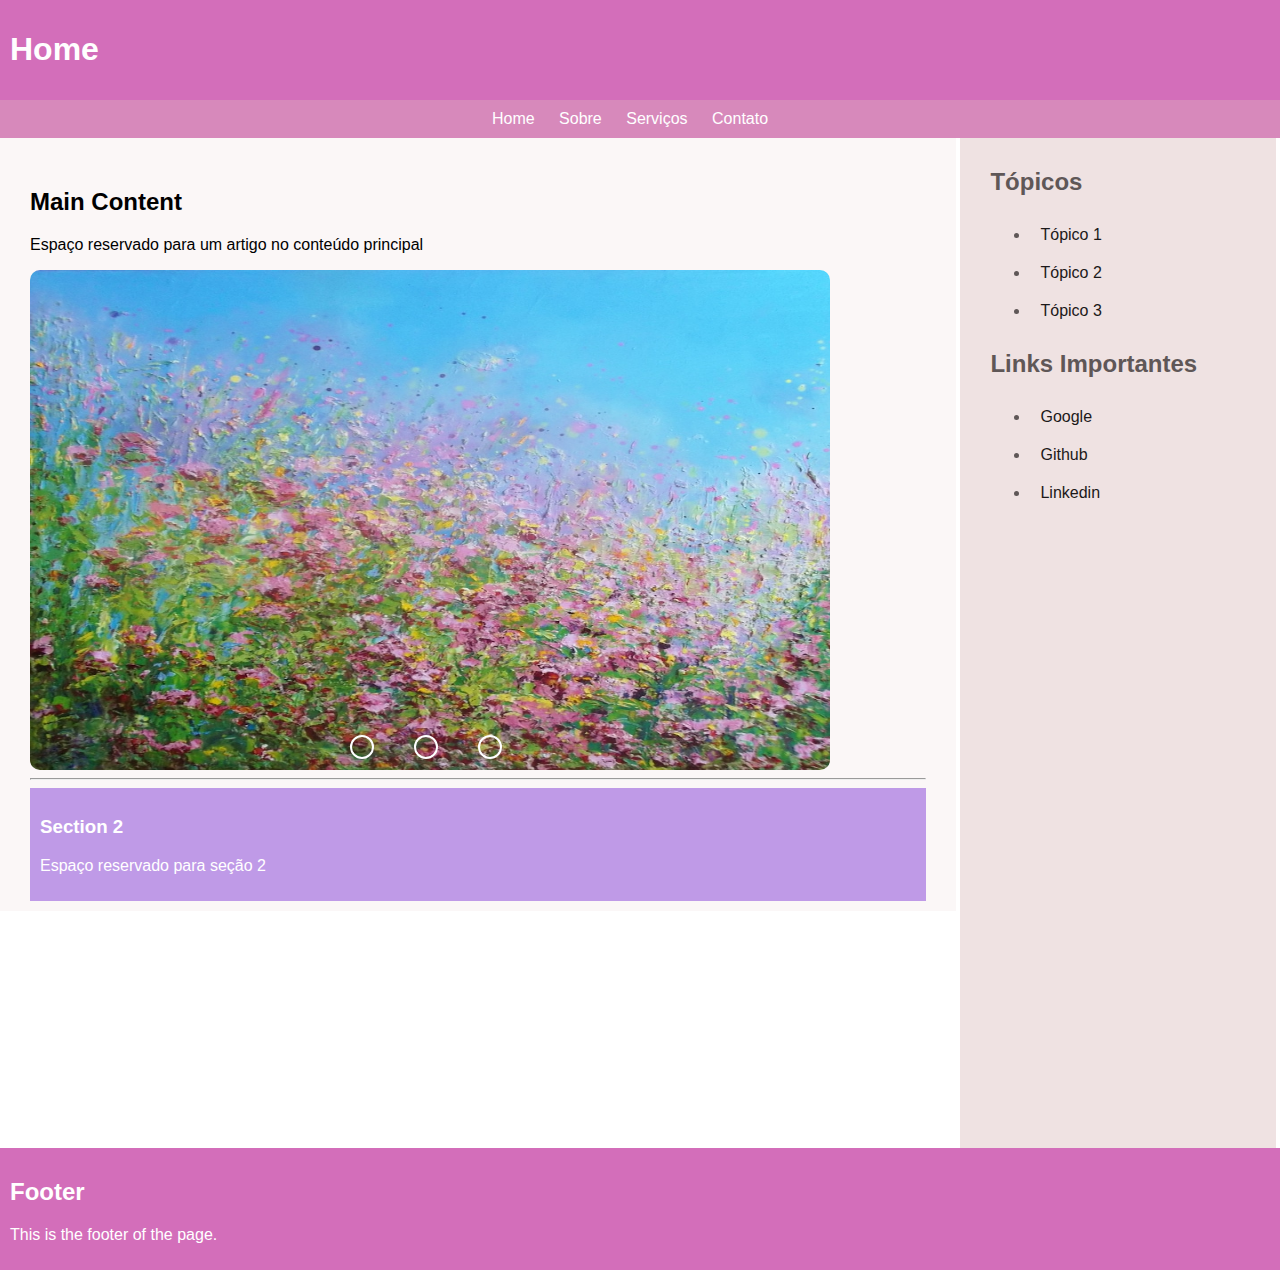
<file: index.html>
<html lang="pt-br">

<head>
    <meta charset="UTF-8">
    <meta name="viewport" content="width=device-width, initial-scale=1.0">
    <title>Projeto HTML</title>
    <link rel="stylesheet" href="./css/style.css">
    <link rel="stylesheet" href="./css/slider.css">
</head>

<body>
    <header>
        <h1>Home</h1>
    </header>

    <nav class="menu_nav">
        <ul class="menu_nav_list">
            <li class="menu_nav_item"><a href="index.html">Home</a></li>
            <li class="menu_nav_item"><a href="sobre.html">Sobre</a></li>
            <li class="menu_nav_item"><a href="services.html">Serviços</a></li>
            <li class="menu_nav_item"><a href="contato.html">Contato</a></li>
        </ul>
    </nav>


    <main>
        <h2>Main Content</h2>

        <article>
            <p>Espaço reservado para um artigo no conteúdo principal</p>
        </article>

        <section>
            <div class="slider">

                <div class="slides">
                    <input type="radio" name="radio-btn" id="radio1">
                    <input type="radio" name="radio-btn" id="radio2">
                    <input type="radio" name="radio-btn" id="radio3">

                    <div class="slide first">
                        <img src="./img/um.jpg" alt="">
                    </div>
                    <div class="slide">
                        <img src="./img/dois.jpg" alt="">
                    </div>
                    <div class="slide">
                        <img src="./img/tres.jpg" alt="">
                    </div>
                </div>

                <div class="navigation-bar">
                    <label class="manual-btn" for="radio1"></label>
                    <label class="manual-btn" for="radio2"></label>
                    <label class="manual-btn" for="radio3"></label>
                </div>

            </div>
        </section>
        <hr>
        <section class="section section_space_type_2">
            <h3>Section 2</h3>
            <p>Espaço reservado para seção 2</p>
        </section>
    </main>
    <aside>
        <h2>Tópicos</h2>
        <ul>
            <li class="menu-item-aside"><a  href="">Tópico 1</a></li>
            <li class="menu-item-aside"><a  href="">Tópico 2</a></li>
            <li class="menu-item-aside"><a  href="">Tópico 3</a></li>
        </ul>

        <h2>Links Importantes</h2>
        <ul>

            <li class="menu-item-aside"><a href="https://www.google.com" target="_blank">Google</a></li>
            <li class="menu-item-aside"><a href="https://www.github.com" target="_blank">Github</a></li>
            <li class="menu-item-aside"><a href="https://www.linkedin.com" target="_blank">Linkedin</a></li>
        </ul>
    </aside>
    <footer>
        <h2>Footer</h2>
        <p>This is the footer of the page.</p>
    </footer>
</body>

</html>
</file>
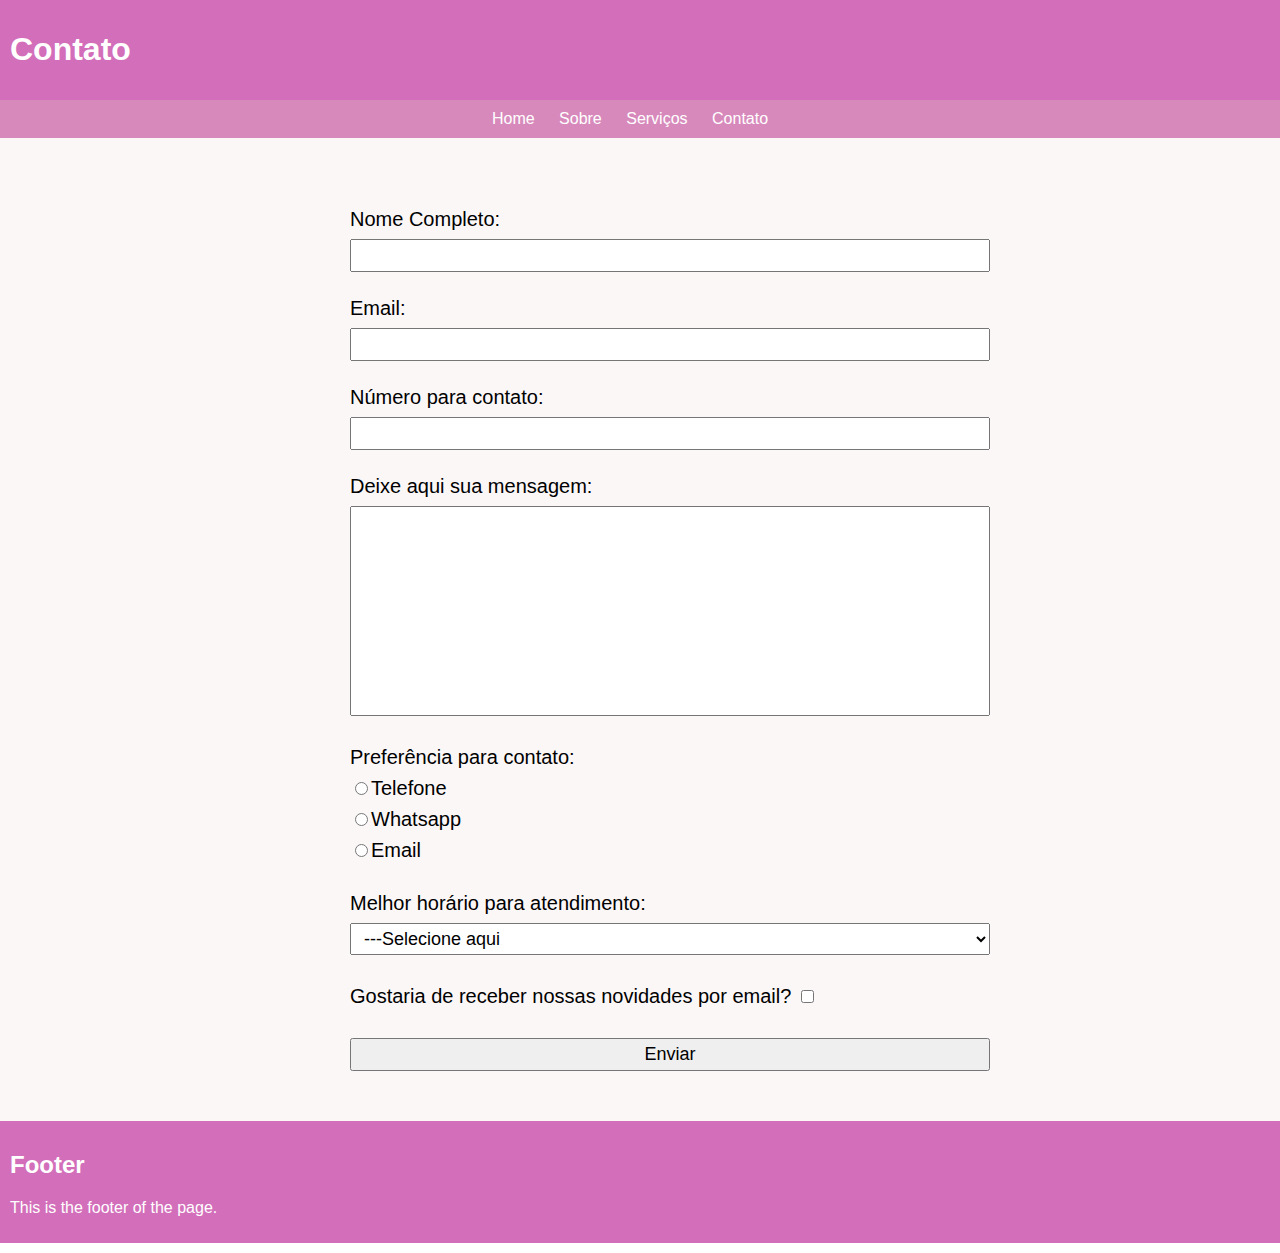
<file: contato.html>
<!DOCTYPE html>
<html lang="en">

<head>
    <meta charset="UTF-8">
    <meta name="viewport" content="width=device-width, initial-scale=1.0">
    <title>Document</title>
    <link rel="stylesheet" href="./css/style.css">
    <link rel="stylesheet" href="./css/contact.css">
</head>

<body>
    <header class="home_header">
        <h1>Contato</h1>
    </header>
    <nav class="menu_nav">
        <ul class="menu_nav_list">
            <li class="menu_nav_item"><a href="index.html">Home</a></li>
            <li class="menu_nav_item"><a href="sobre.html">Sobre</a></li>
            <li class="menu_nav_item"><a href="services.html">Serviços</a></li>
            <li class="menu_nav_item"><a href="contato.html">Contato</a></li>
        </ul>
    </nav>

    <main class="main-contact">
        <form class="form-contact">
            <label class="entry-label" for="name">Nome Completo:</label>
            <input class="entry" type="text" name="" id="name" required>

            <label class="entry-label" for="email">Email:</label>
            <input class="entry" type="email" name="" id="email" required>

            <label class="entry-label" for="phone">Número para contato:</label>
            <input class="entry" type="tel" name="" id="phone" required>

            <label class="entry-label" for="message">Deixe aqui sua mensagem:</label>
            <textarea class="entry" name="" id="message" cols="30" rows="10"></textarea>

            <div class="div-entry">
                <p class="entry-label"> Preferência para contato:</p>
                
                <label class="entry-label" for="phone-choice"><input type="radio" name="contact-choice"
                        id="phone-choice">Telefone</label>

                <label class="entry-label" for="whatsapp-choice" lang="en"><input type="radio" name="contact-choice"
                        id="whatsapp-choice">Whatsapp</label>

                 <label class="entry-label" for="email-choice"><input type="radio" name="contact-choice"
                        id="email-choice">Email</label>
            </div>
            <label class="entry-label" for="day-period">Melhor horário para atendimento:</label>
            <select class="entry" name="day-period" id="">
                <option value="none">---Selecione aqui</option>
                <option value="morning">Manhã</option>
                <option value="afternoon">Tarde</option>
                <option value="evening">Noite</option>
            </select>

            <label for="check-mailing" class="entry-label" id="checkbox">Gostaria de receber nossas novidades por email?
                <input type="checkbox" name="" id="check-mailing"></label>

            <input class="entry" type="submit" value="Enviar">
        </form>
    </main>


</body>
<footer>
    <h2>Footer</h2>
    <p>This is the footer of the page.</p>
</footer>
</html>
</file>
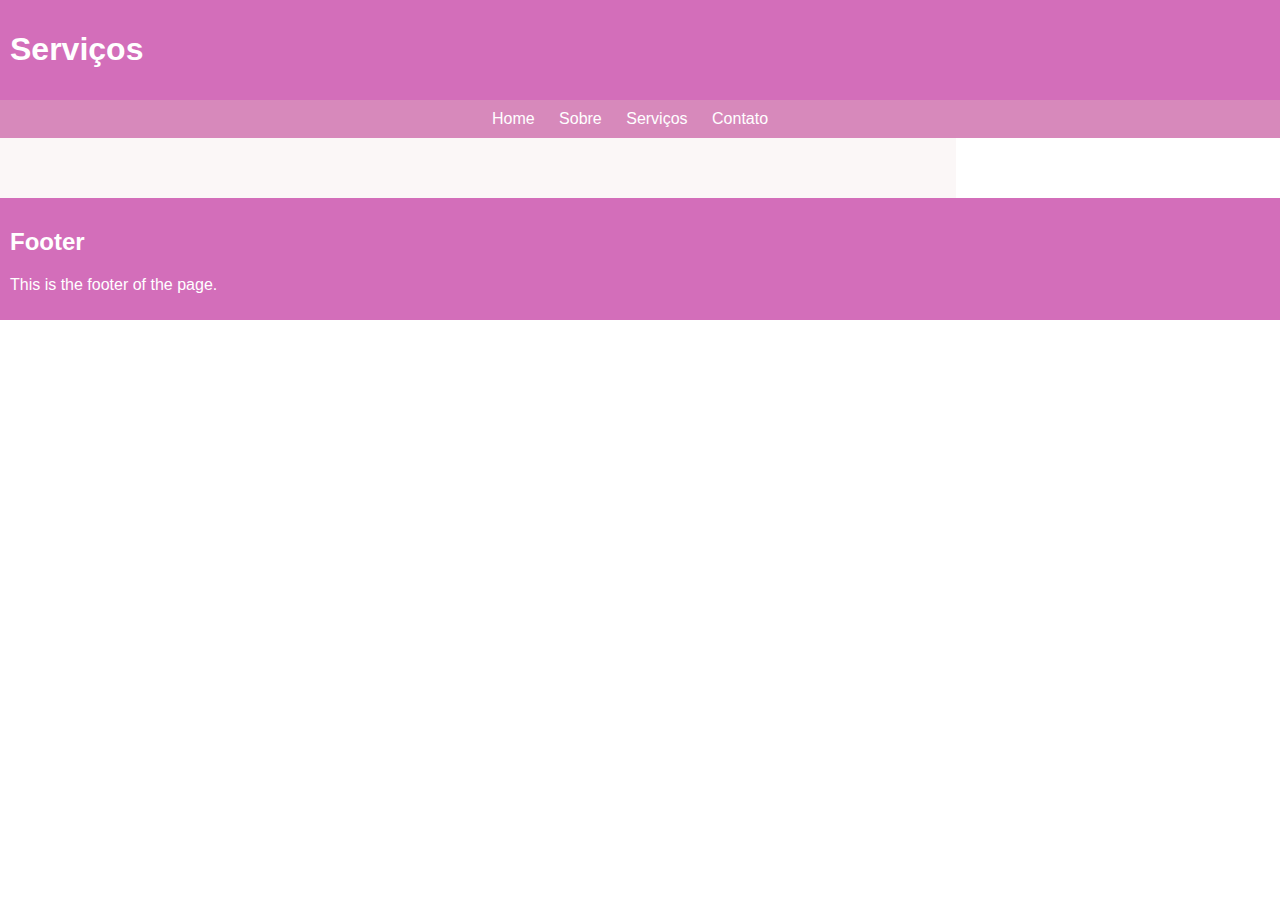
<file: services.html>
<!DOCTYPE html>
<html lang="en">
<head>
    <meta charset="UTF-8">
    <meta name="viewport" content="width=device-width, initial-scale=1.0">
    <title>Projeto HTML</title>
    <link rel="stylesheet" href="./css/style.css">
</head>
<body>
    <header>
        <h1>Serviços</h1>
    </header>
    <nav class="menu_nav">
        <ul class="menu_nav_list">
            <li class="menu_nav_item"><a href="index.html">Home</a></li>
            <li class="menu_nav_item"><a href="sobre.html">Sobre</a></li>
            <li class="menu_nav_item"><a href="services.html">Serviços</a></li>
            <li class="menu_nav_item"><a href="contato.html">Contato</a></li>
        </ul>
    </nav>
</body>

<main>
    <h2></h2>
    <p>    </p>
</main>
<!--<aside>
    <h2></h2>
    <p>   </p>
</aside>-->

<footer>
    <h2>Footer</h2>
    <p>This is the footer of the page.</p>
</footer>
</html>
</file>
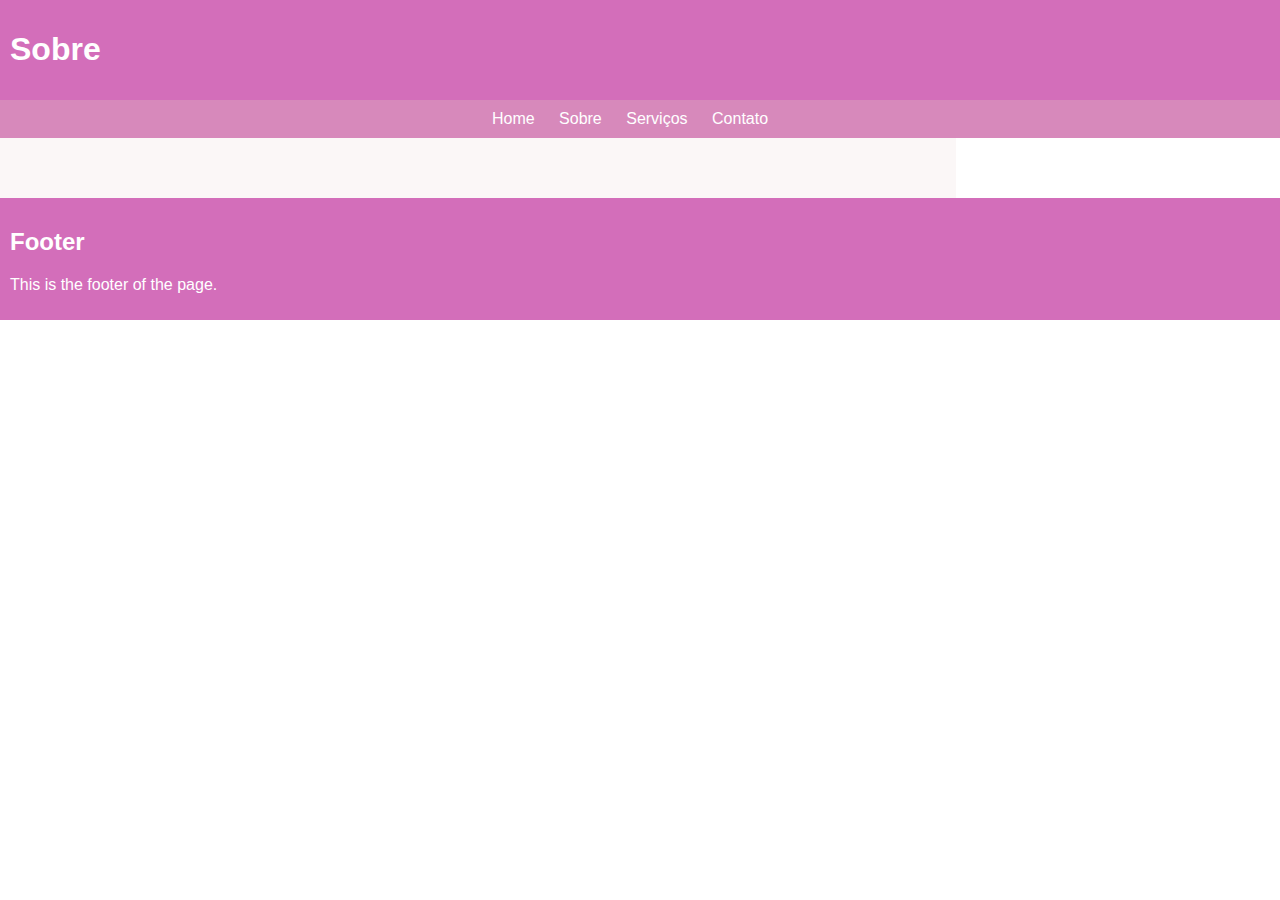
<file: sobre.html>
<!DOCTYPE html>
<html lang="en">

<head>
    <meta charset="UTF-8">
    <meta name="viewport" content="width=device-width, initial-scale=1.0">
    <title>Document</title>
    <link rel="stylesheet" href="./css/style.css">
</head>

<body>
    <header class="home_header">
        <h1>Sobre</h1>
    </header>
    <nav class="menu_nav">
        <ul class="menu_nav_list">
            <li class="menu_nav_item"><a href="index.html">Home</a></li>
            <li class="menu_nav_item"><a href="sobre.html">Sobre</a></li>
            <li class="menu_nav_item"><a href="services.html">Serviços</a></li>
            <li class="menu_nav_item"><a href="contato.html">Contato</a></li>
        </ul>
    </nav>

</body>
<main>
    <h2></h2>
    <p>    </p>
</main>
<!--<aside>
    <h2></h2>
    <p>   </p>
</aside>-->

<footer>
    <h2>Footer</h2>
    <p>This is the footer of the page.</p>
</footer>

</html>
</file>
<file: css/style.css>
.menu_nav{
    background-color: #d789bb;
    color: #fff;
    padding: 10px;
    text-align: center;
}

.menu_nav_list{
    list-style-type: none;
    margin: 0;
    padding: 0;
}

.menu_nav_item{
    display: inline;
    margin-right: 20px;
}

nav ul li a {
    color: #fff;
    text-decoration: none;
}

body {
    font-family: Arial, sans-serif;
    margin: 0;
    padding: 0;
}

header,
footer {
    background-color: #d36eba;
    color: #fff;
    padding: 10px;
    width: 100%;
}

main,
aside {
    display: inline-block;
    vertical-align: top;
    width: 45%;
    padding: 30px;
    padding-bottom: 10px;
}

main {
    background-color: #fbf7f7;
    width: 70%;
}

aside {
    background-color: #efe2e2;
    width: 20%;
    height: 110%;
    padding-top: 10px;
    padding-bottom: 10px;
    
    color: #5f5757;
}

.section_space_type_1{
    background-color: #333;
}

.section_space_type_2{
    color:#fff;
    padding: 10px;
    background-color: rgb(191, 154, 231);
}

/* .section{
   
} */

.home_header{
    display: flex;
    margin-right: 20px;
    color:#fff;
    text-decoration: none;
}

.menu-item-aside a{
    color:#1c1919;
    text-decoration: none;
    list-style-type: none;
}

.menu-item-aside{
    padding: 10px;
   
}




@media only screen and (max-width: 600px) {

    main,
    aside {
        display: block;
        width: 100%;
    }
}
</file>
<file: css/slider.css>
.slider{
    width: 800px;
    height: 500px;
    overflow: hidden;

    border-radius: 10px;
    text-align: center;
}

.navigation-bar{
    display: flex;
    position: relative;
    bottom: 35px;
    left: 90%;
    transform: translate(-50%);
}

input{
    display: none;
}

.manual-btn{
    border: 2px solid #fff;
    padding: 10px;
    border-radius: 30px;
    cursor: pointer;
    position: relative;
}

.manual-btn:not(:last-child){
    margin-right: 40px;
}

.manual-btn:hover{
    background: #fff;
    transition: 0.4s;
}

.slides{
    display: flex;
    width: 400%;
    height: 100%;
}

.slide{
    width: 33.33%;
    transition: 0.5s;
}

.slide img{
    width: 100%;
    height: 100%;
}

#radio1:checked ~ .first{
    margin-left: 0;
}

#radio2:checked ~ .first{
    margin-left: -33.333%;
}

#radio3:checked ~ .first{
    margin-left: -66.66%;
}
</file>
<file: css/contact.css>
.main-contact {
    width: 100%;
    margin: 0 auto;
    font-size: 20px;

}

.form-contact {
    margin: 40px 0;
 }

.entry-label {
    display: block;
    margin: 8px auto;
    width: 50%;
}

.entry, .form-contact textarea {
    display: block;
    margin: 0 auto 25px;
    padding: 4px 9px;
    font-size: 18px;
    width: 50%;
    box-sizing: border-box;
    resize: none;
    overflow: auto;
}

#checkbox, .div-entry {
    margin: 30px auto;
}
</file>
